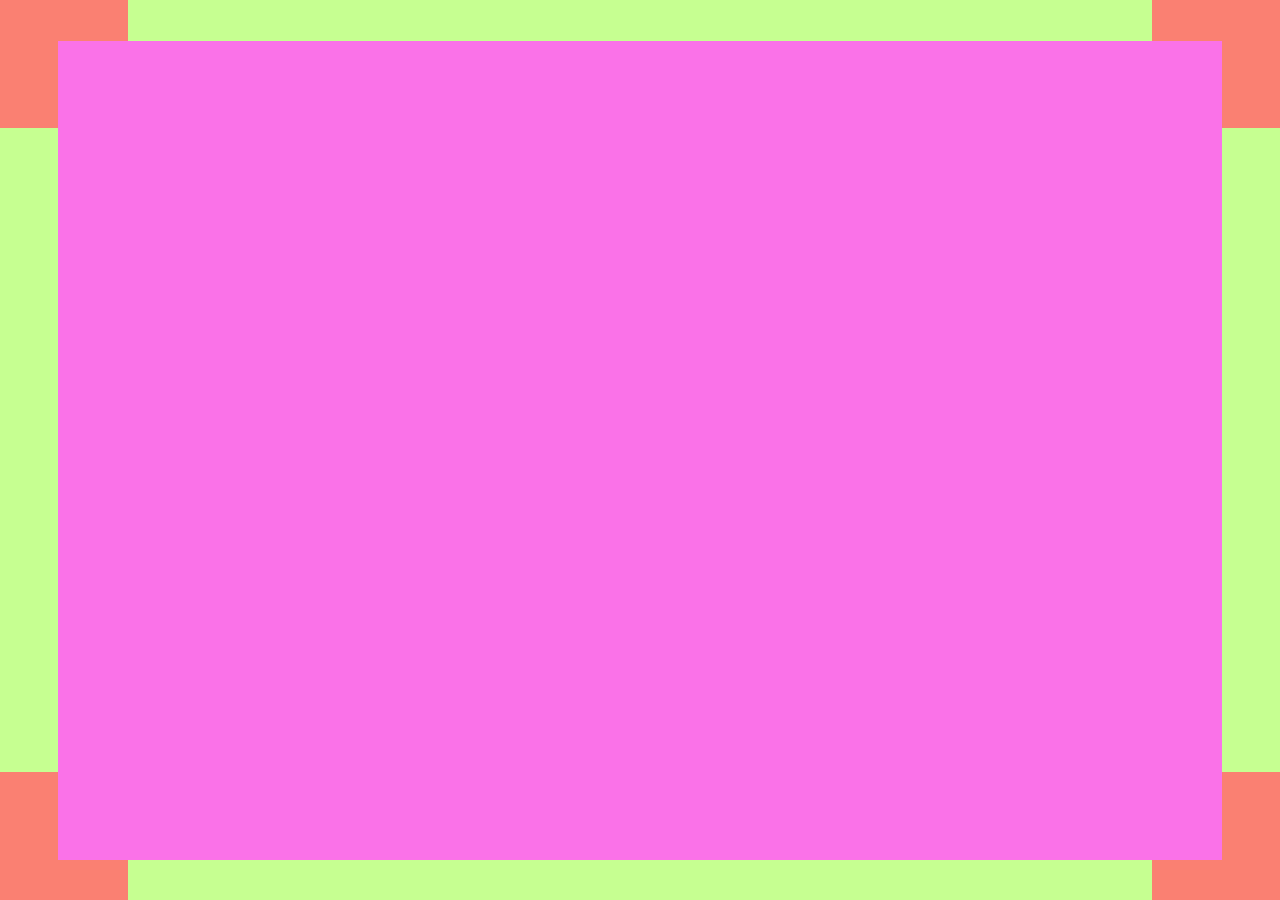
<file: Molo_3/index_3.html>
<!DOCTYPE html>
<html lang="ru">
<head>
    <link rel="stylesheet" href="style_3.css">
    <meta charset="UTF-8">
    <meta http-equiv="X-UA-Compatible" content="IE=edge">
    <meta name="viewport" content="width=device-width, initial-scale=1.0">
    <title>KV</title>
</head>
<body>
    <div class="flb">
        <div class="kv1"></div>
        <div class="kv2"></div>
        <div class="kv3"></div>
        <div class="kv4"></div>
        <div class="kv5"></div>
    </div>
</body>
</html>
</file>
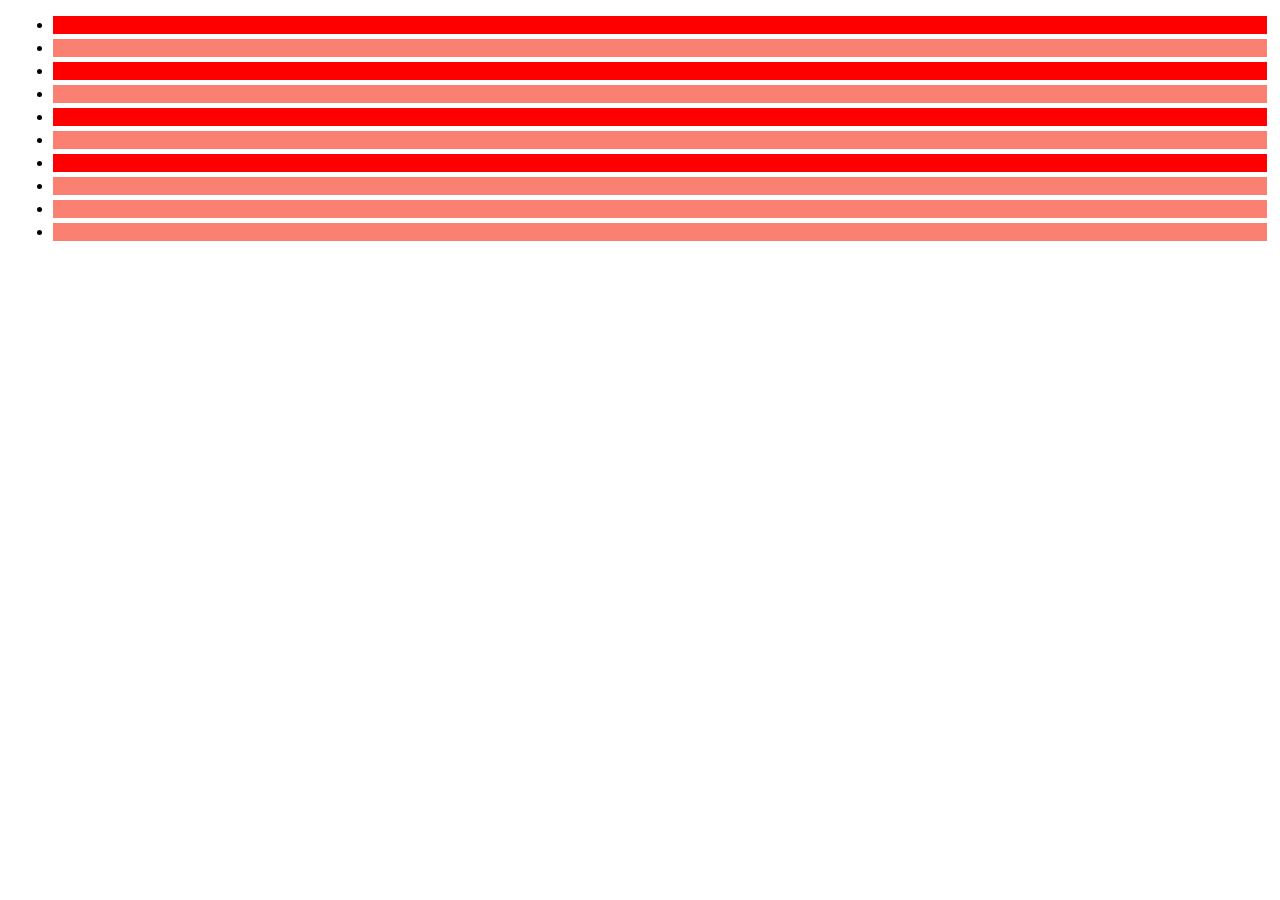
<file: Molo_3/index_4.html>
<!DOCTYPE html>
<html lang="ru">
<head>
    <link rel="stylesheet" href="style_4.css">
    <meta charset="UTF-8">
    <meta http-equiv="X-UA-Compatible" content="IE=edge">
    <meta name="viewport" content="width=device-width, initial-scale=1.0">
    <title>Списки</title>
</head>
<body>
    <ul>
        <li></li>
        <li></li>
        <li></li>
        <li></li>
        <li></li>
        <li></li>
        <li></li>
        <li></li>
        <li></li>
        <li></li>
    </ul>
</body>
</html>
</file>
<file: Molo_3/style_3.css>
*{
    margin: 0;
    padding: 0;
}

.flb {
    display: flex;
    background-color: rgb(198, 255, 145);
    height: 100vh;
}

.kv1 {
    width: 10vw;
    height: 10vw;
    background-color: salmon;
    position: absolute;
    top: 0px;
    left: 0px;
}

.kv2 {
    width: 10vw;
    height: 10vw;
    background-color: salmon;
    position: absolute;
    right: 0px;
    bottom: 0px;
}

.kv3 {
    width: 10vw;
    height: 10vw;
    background-color: salmon;
    position: absolute;
    bottom: 0px;
    left: 0px;
}

.kv4 {
    width: 10vw;
    height: 10vw;
    background-color: salmon;
    position: absolute;
    top: 0px;
    right: 0px;
}

.kv5 {
    width: 91%;
    height: 91%;
    background-color: rgb(250, 114, 232);
    position: relative;
    margin: auto;
}
</file>
<file: Molo_3/style_4.css>
li {
    background-color: salmon;
    margin: 5px;
}
/* li:first-child, li:last-child {
    background-color: seagreen;
} */


/* li:last-child {
    background-color: seagreen;
} */

/* li:nth-child(5), li:nth-child(5) {
    background-color: red;
} */

/* нечетные */
/* li:nth-child(odd) {
    background-color: red;
} */

/* четные */
/* li:nth-child(even) {
    background-color: red;
} */

/* li:nth-child(3n) {
    background-color: red;
} */

/* li:nth-child(2n) {
    background-color: red;
} */

/* li:nth-child(3n+4) {
    background-color: red;
} */

li:nth-child(-2n+7) {
    background-color: red;
}
</file>
